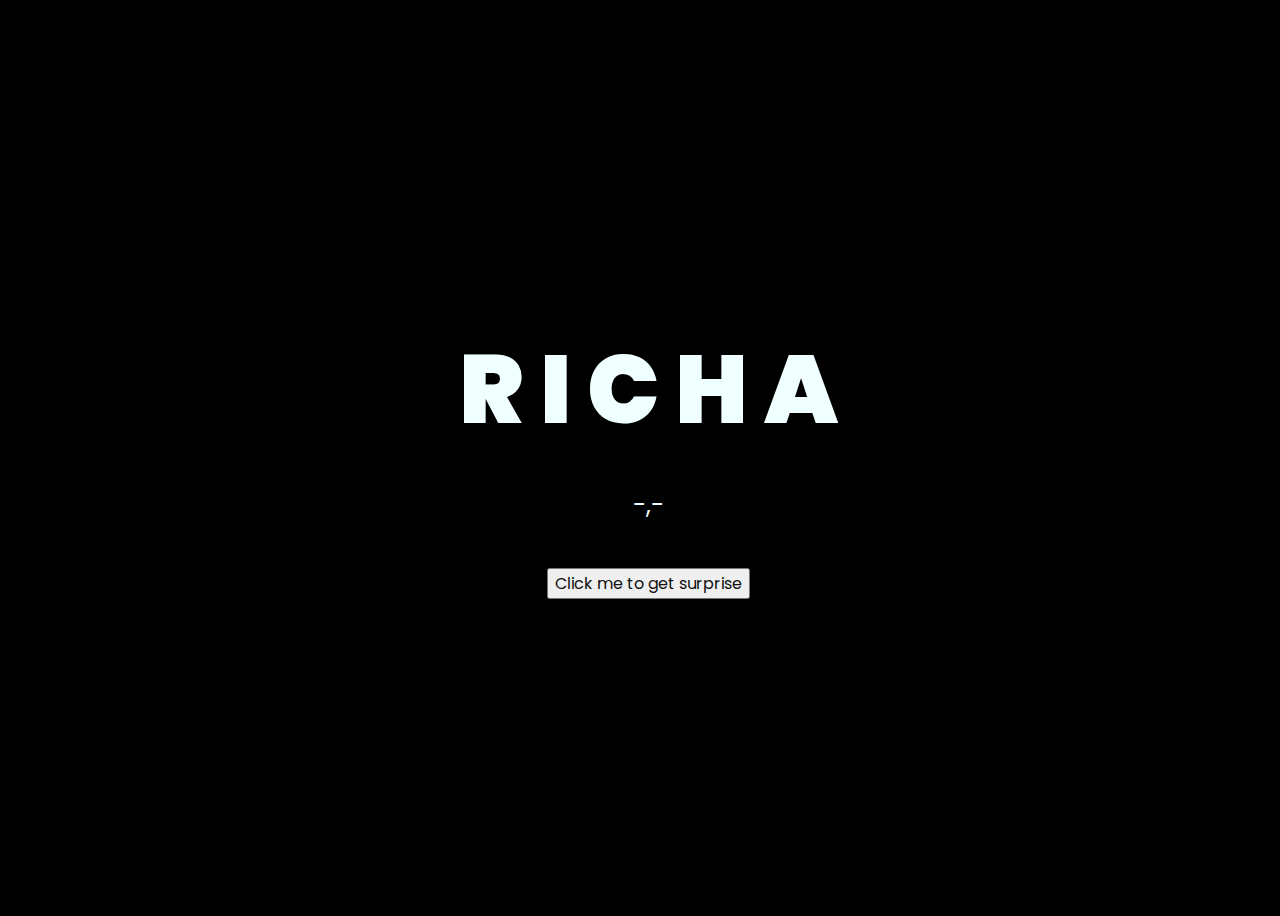
<file: index.html>
<!DOCTYPE html>
<html lang="en">
<head>
    <meta charset="UTF-8">
    <meta http-equiv="X-UA-Compatible" content="IE=edge">
    <meta name="viewport" content="width=device-width, initial-scale=1.0">
    <link rel="stylesheet" href="style.css">
    <link rel="icon" href="flowers.png" type="image/x-icon">
    <title>Flowers</title>
</head>
<body>
    <div class="greetings">
    <!-- silahkan menambah kata sesuai keinginan dengan <span>text...</span -->
        <span>R</span>
        <span>I</span>
        <span>C</span>
        <span>H</span>
        <span>A</span>
    </div>
    <div class="description">
     
    <p>-,- <span></span></p>

</div>
    </div>
    <div class="button">
        <button>
            <a href="flower.html">Click me to get surprise</a>
        </button>
        
    </div>
</body>
</html>
</file>
<file: style.css>
@import url('https://fonts.googleapis.com/css2?family=Poppins:ital,wght@0,500;1,900&display=swap');
*{
    font-family: 'Poppins',cursive;
}
body{
    color: azure;
    width: 100%;
    height: 100vh;
    display: flex;
    flex-direction: column;
    align-items: center;
    justify-content: center;
    background-color: black;
}
.greetings{
    font-size: 6rem;
    font-weight: 900;
}
.greetings > span{
    animation: glow 2.5s ease-in-out infinite;
}
@keyframes glow{
    0%, 100%{
        color: #fff;
        text-shadow: 0 0 12px #39c6d6, 0 0 50px #39c6d6, 0 0 100px #39c6d6;
    }
    10%, 90%{
        color: #111;
        text-shadow: none;
    }
}
.greetings > span:nth-child(2){
    animation-delay: .2s ;
}
.greetings > span:nth-child(3){
    animation-delay: .4s ;
}
.greetings > span:nth-child(4){
    animation-delay: .6s;
}
.greetings > span:nth-child(5){
    animation-delay: .8s;
}

.description{
    font-size: 1.5rem;
    margin-bottom: 20px;
}

.button a{
    text-decoration: none;
    font-size: 1rem;
    color: #111;
}

@media screen and (max-width:574px){
    .greetings{
        display: block;
        font-size: 3rem;
        font-weight: 500;
        text-align: center;
    }
    .description{
        font-size: 1px;
        font-family: fantasy;
    }
    
    .button a{
        font-size: .5rem;
    }
}

p span:before {
    content: '';
    animation: gerak infinite 10s ease;
    transform: translateY(-50%);
    color: lightyellow;
    font-size: 25px;
}

@keyframes gerak {
    0% {
        content: 'You can achieve anything you wish for!!';
    }
    50% {
        content: 'You are the moon to my stars!!';
    }
    100% {
        content: 'You are my favorite life hack!!';
    }
}
</file>
